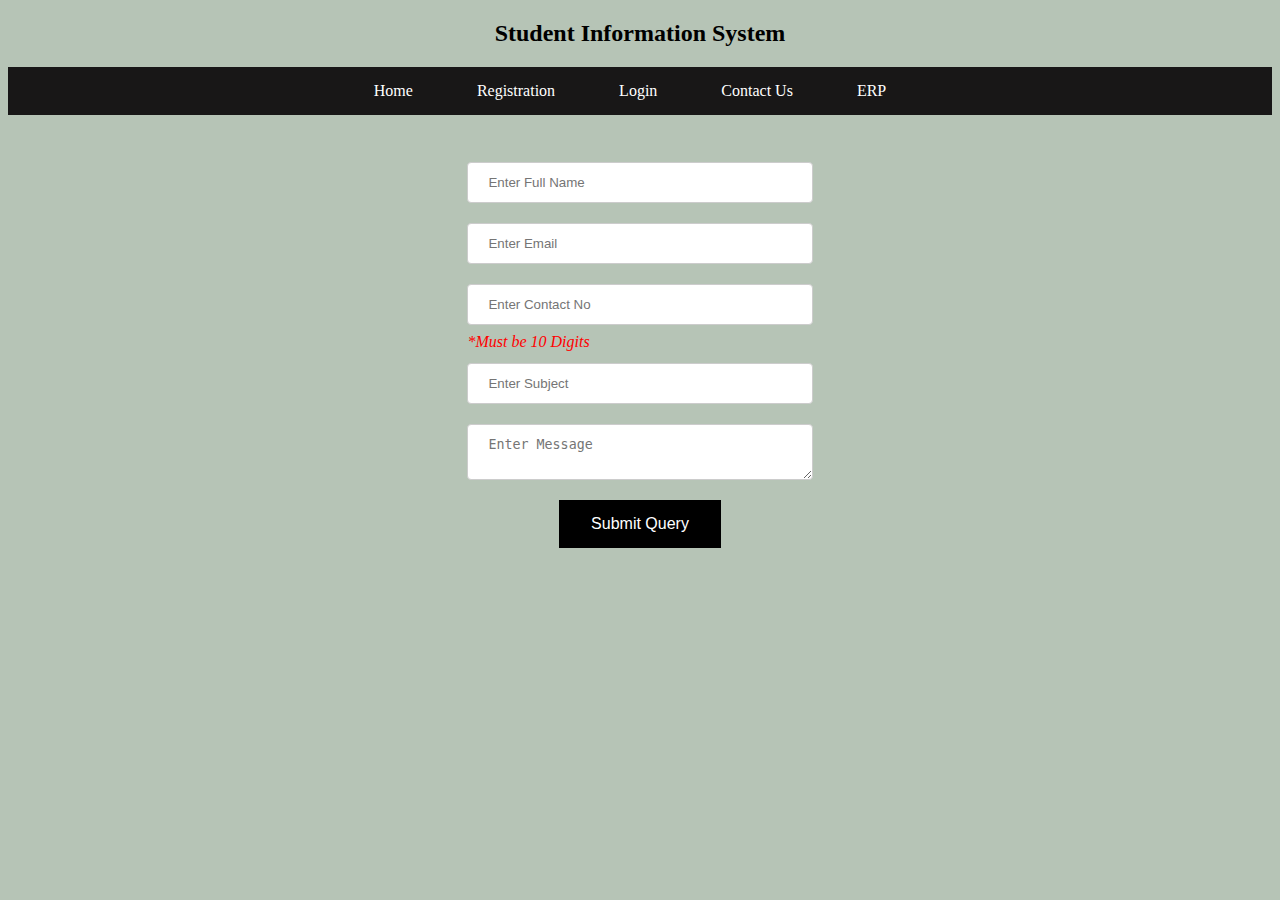
<file: contact.html>
<!DOCTYPE html>
<html>

<head>
  <title>MSWD</title>
  <link rel="stylesheet" type="text/css" href="style.css"/>
</head>

<body bgcolor="B6C4B6">

  <h2 align="center">Student Information System</h2>
  
  <nav>
  <ul>
    <li><a href="index.html">Home</a></li>
    <li><a href="registration.html">Registration</a></li>
    <li><a href="login.html">Login</a></li>
    <li><a href="contact.html">Contact Us</a></li>
    <li><a href="https://newerp.kluniversity.in/" target="_new">ERP</a></li>
  </ul>
  </nav>   
  <br><br>

  <center>
  <form method="post" action="#">
    <center>
    <table>
        <tr>
            <td><input type="text" name="sname" placeholder="Enter Full Name"/></td>
        </tr>
        <tr>
          <td><input type="email" name="email"placeholder="Enter Email" required/></td>
        </tr>
        <tr>
          <td>
            <input type="text" name="contactno" maxlength="10"placeholder="Enter Contact No" pattern="[6789][0-9]{9}" />
            <i style="color: red;">*Must be 10 Digits</i>
          </td>
        </tr>
        <tr>
          <td><input type="text"  name="subject"  placeholder="Enter Subject"/></td>
        </tr>
        <tr>
          <td><textarea name="problem" placeholder="Enter Message"></textarea></td>
        </tr>
        <tr align="center">
            <td> <input type="submit" value="Submit Query" class="button"/></td>
        </tr>
    </table>
    </center>

  </form>
</center>

</body>

</html>
</file>
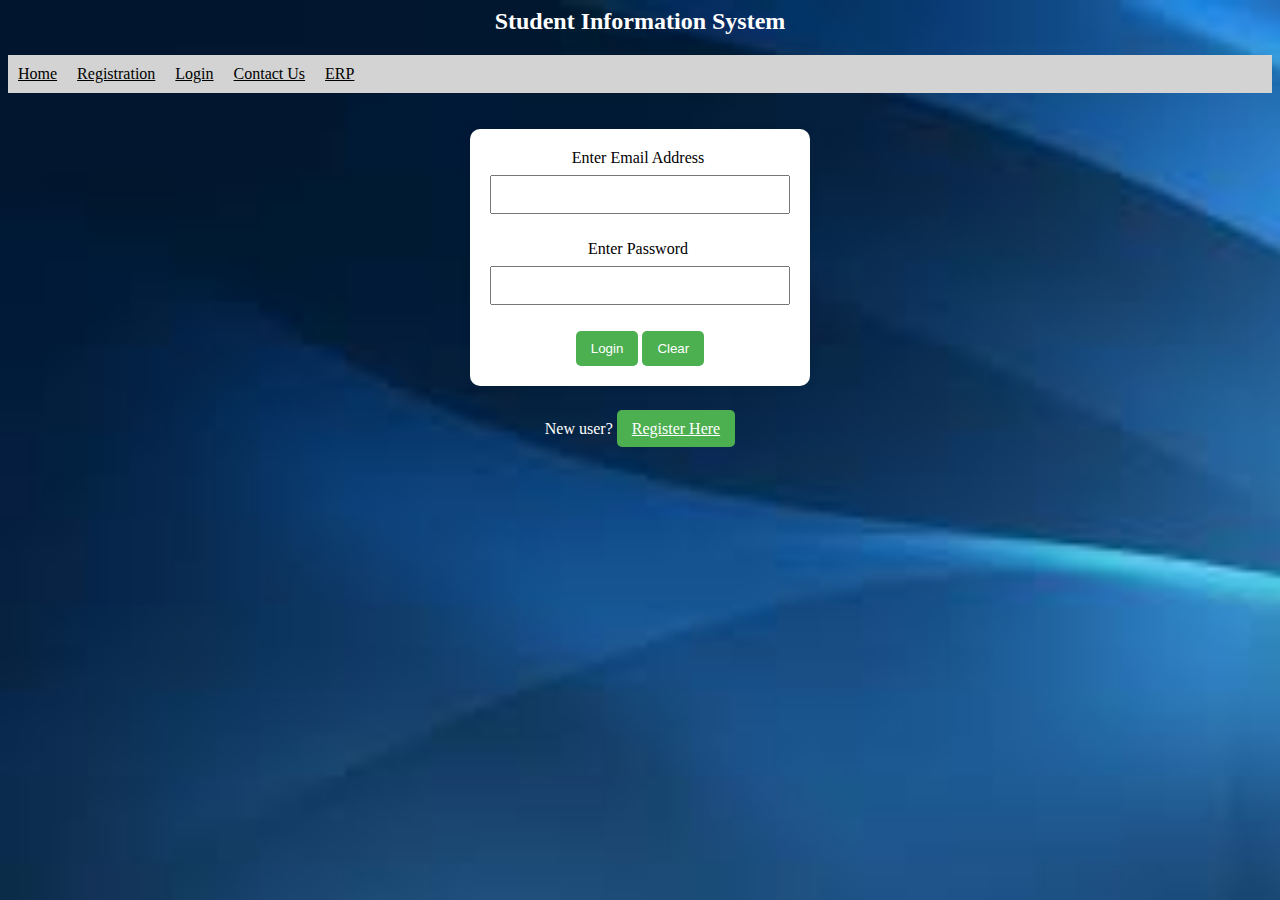
<file: login.html>
<html>
<head>
    <title>Login</title>
    <!--<link rel="stylesheet" type="text/css" href="style.css"/>-->
    <style>

          body{
            background-image:url("images/bgimage.jpg");
            background-repeat: no-repeat;
            background-size: cover;
          }
          .navbar{
            background-color: lightgrey;
            padding: 10px;

          }
          .navbar a{
            display: inline-block;
            color: black;
          }
          form {
            width: 300px;
            margin: 0 auto;
            background-color: white;
            padding: 20px;
            border-radius: 10px;
            box-shadow: 0 0 10px rgba(0, 0, 0, 0.1);
            text-align: center;
          }
        
          input[type="email"],
          input[type="password"] {
            width: 100%;
            padding: 10px;
            margin: 8px 0;
            box-sizing: border-box;
          }
        
          input[type="submit"],input[type="reset"] {
            background-color: #4caf50;
            color: white;
            padding: 10px 15px;
            border: none;
            border-radius: 5px;
            cursor: pointer;
          }
          .button
          {
            background-color: #4caf50;
            color: white;
            padding: 10px 15px;
            border: none;
            border-radius: 5px;
            cursor: pointer;
          }
          .button:hover
          {
            background-color: #45a049;
          }
      
          input[type="submit"]:hover ,input[type="reset"]:hover {
            background-color: #45a049;
          }
    </style>
</head>
<body>

    <h2 align="center" style="color: white;">Student Information System</h2>
    <!--<hr color="black"/><hr color='black'/>-->
    <div class="navbar">
      <a href="index.html">Home</a>&nbsp;&nbsp;&nbsp;&nbsp;
      <a href="registration.html">Registration</a>&nbsp;&nbsp;&nbsp;&nbsp;
      <a href="login.html">Login</a>&nbsp;&nbsp;&nbsp;&nbsp;
      <a href="contact.html">Contact Us</a>&nbsp;&nbsp;&nbsp;&nbsp;
      <a href="https://newerp.kluniversity.in"  target="_new">ERP</a>&nbsp;&nbsp;&nbsp;&nbsp;
    </div>
    <br><br>
    <form method="get" action="studenthome.html">
        Enter Email Address&nbsp;<input type="email" name="emailid" required/>
        <br/><br/>
        Enter Password&nbsp;<input type="password" name="pwd" required/>
        <br/><br/>
        <input type="submit" value="Login"/>
        <input type="reset" value="Clear"/>
    </form>
    <br/>
    <p style="text-align: center; color: white;">New user? <a href="registration.html" class="button" >Register Here</a></p>

</body>
<!--
<body bgcolor="B6C4B6">

  <h2 align="center">Student Information System</h2>
  
  <nav>
  <ul>
    <li><a href="index.html">Home</a></li>
    <li><a href="registration.html">Registration</a></li>
    <li><a href="login.html">Login</a></li>
    <li><a href="contact.html">Contact Us</a></li>
    <li><a href="https://newerp.kluniversity.in/" target="_new">ERP</a></li>
  </ul>
  </nav>   
  <br><br>
  <center>
  <form method="get" action="studenthome.html">
    <table>
        <tr>
          <td><label>Enter Email:</label></td>
          <td><input type="email" name="email" required/></td>
        </tr>
        <tr>
          <td><label>Enter Password:</label></td>
          <td><input type="password" name="pwd" required/></td>
        </tr>
        <tr>
          <td> <input type="submit" value="Login" class="button"/></td>
          <td> <input type="reset" value="Clear" class="button"/></td>
        </tr>
    </table>
  </form>
</center>
</body>
-->
</html>
</file>
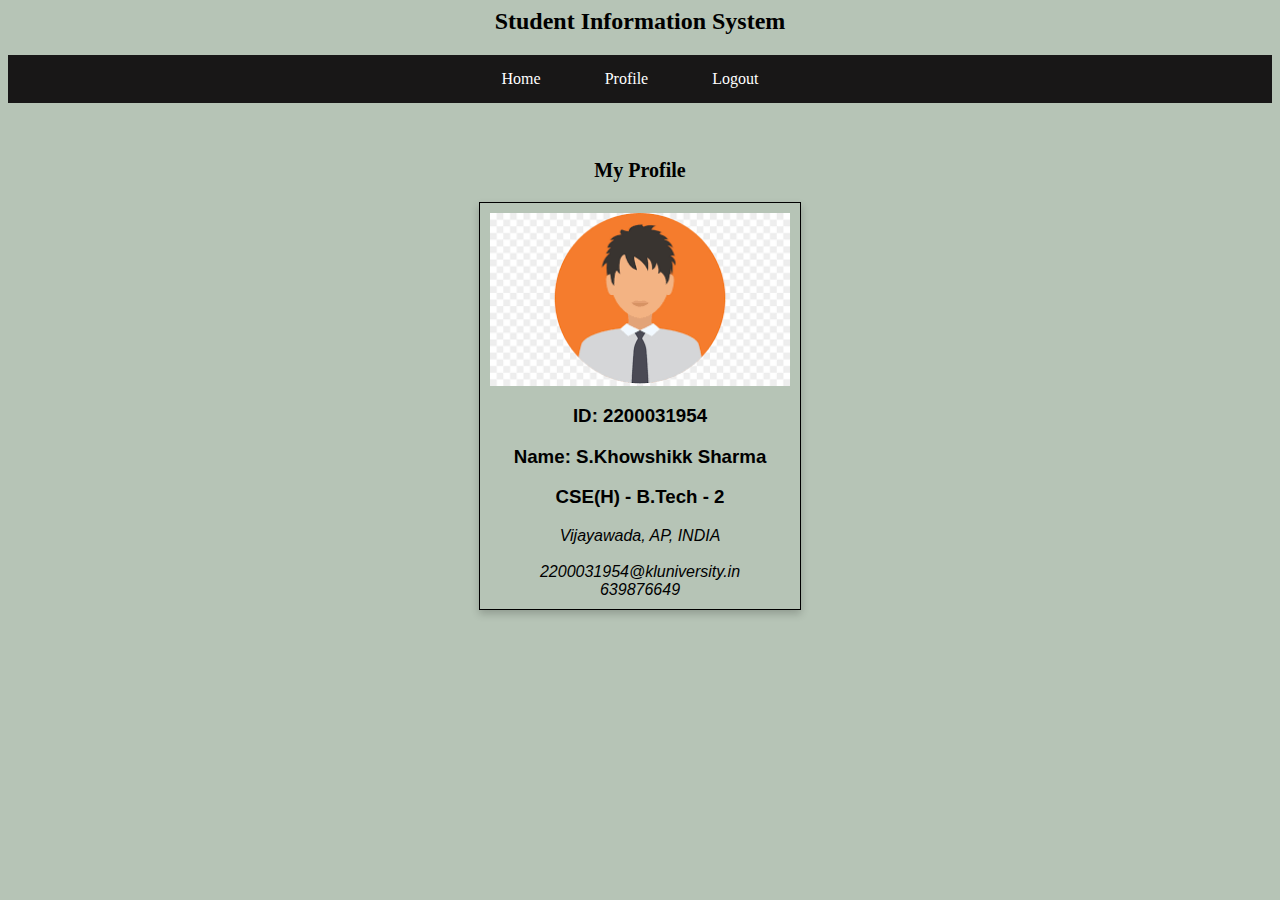
<file: profile.html>
<html>
<head>
    <title>Student Home</title>
    <link rel="stylesheet" type="text/css" href="style.css"/>
    <style>
        .card {
            box-shadow: 0 4px 8px 0 rgba(0, 0, 0, 0.2);
            max-width: 300px;
            margin: auto;
            text-align: center;
            font-family: arial;
            border: 1px solid black; /* Add a 1px solid border with a light gray color */
            padding: 10px; /* Add some padding to the card content */
        }
    </style>
</head>
<body bgcolor="B6C4B6">
    <h2 align="center">Student Information System</h2>
    <nav>
        <ul>
            <li><a href="studenthome.html">Home</a></li>
            <li><a href="profile.html">Profile</a></li>
            <li><a href="login.html">Logout</a></li>
        </ul>
    </nav>   
    <br><br>
    <p style="text-align: center;font-size:15pt;font-weight:blod">
        <b>My Profile</b>
        <br>
        <div class="card">
            <img src="images/profile.png" alt="image here"width="100%"/><br/>
            <h3>ID: 2200031954</h3>
            <h3>Name: S.Khowshikk Sharma</h3>
            <h3>CSE(H) - B.Tech - 2</h3>
            <address>Vijayawada, AP, INDIA</address><br/>
            <i>2200031954@kluniversity.in</i><br/>
            <i>639876649</i>
        </div>
    </p>

</body>
</html>
</file>
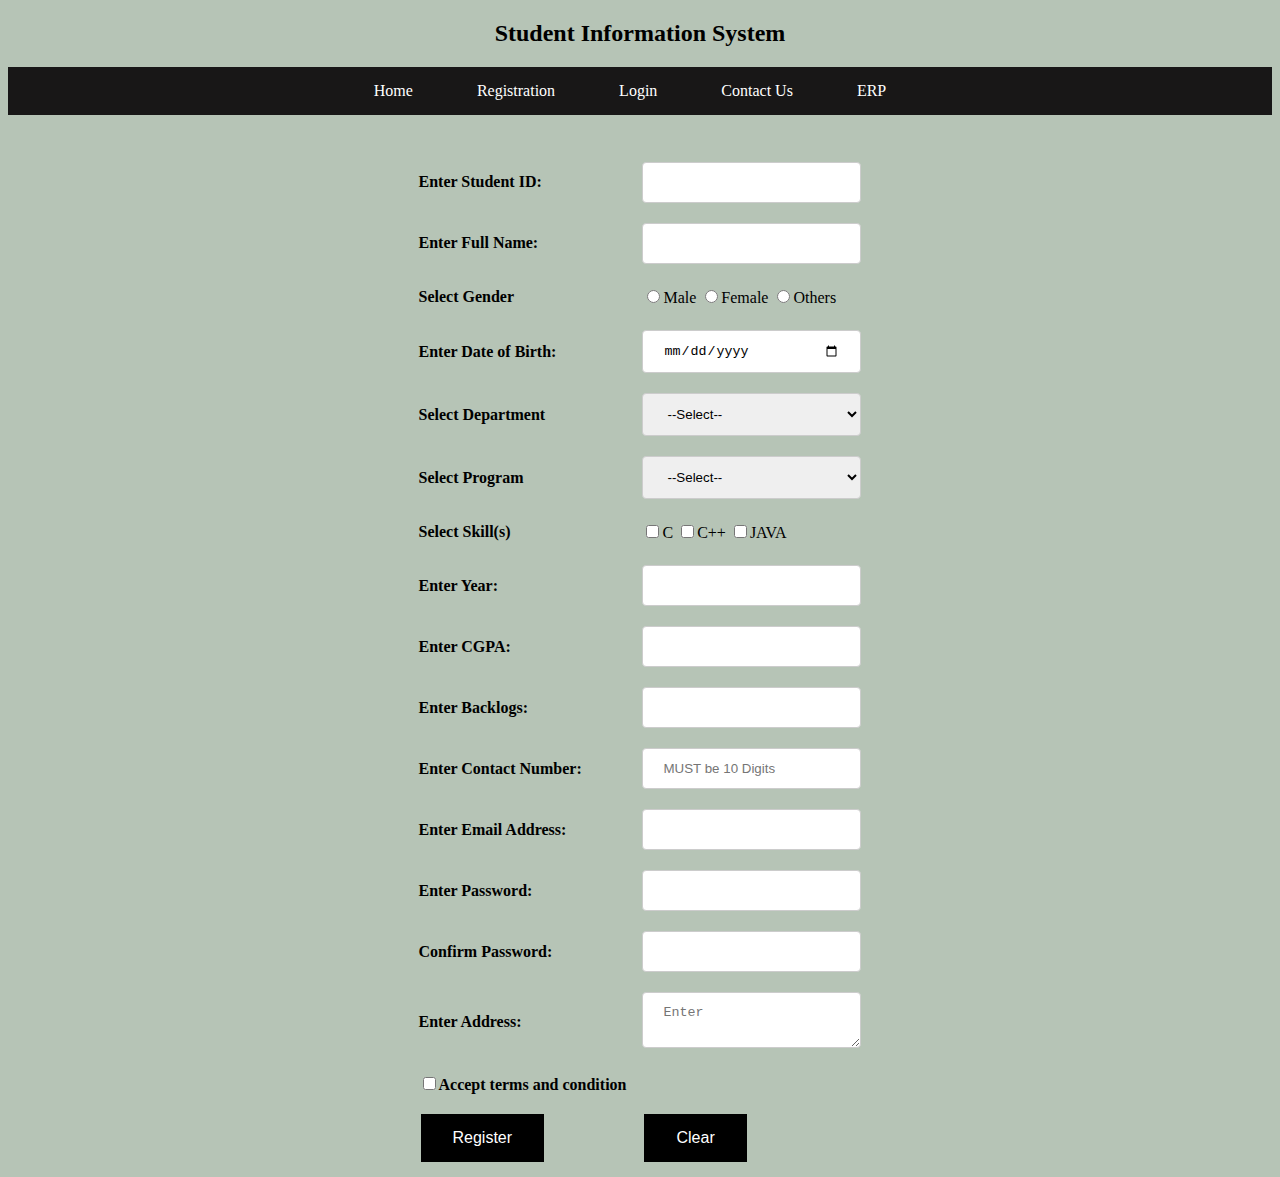
<file: registration.html>
<!DOCTYPE html>
<html>

<head>
  <title>MSWD</title>
  <link rel="stylesheet" type="text/css" href="style.css"/>
</head>

<body bgcolor="B6C4B6">

  <h2 align="center">Student Information System</h2>
  
  <nav>
  <ul>
    <li><a href="index.html">Home</a></li>
    <li><a href="registration.html">Registration</a></li>
    <li><a href="login.html">Login</a></li>
    <li><a href="contact.html">Contact Us</a></li>
    <li><a href="https://newerp.kluniversity.in/" target="_new">ERP</a></li>
  </ul>
  </nav>   
  <br><br>

  <center>
  <form method="post" action="">
    <table>
        <tr>
            <td><label>Enter Student ID:</label></td>
            <td><input type="number" name="sid" required/></td>
        </tr>
        <tr>
            <td><label>Enter Full Name:</label></td>
            <td><input type="text" name="sname" required/></td>
        </tr>
        <tr>
            <td><label>Select Gender</label></td>
            <td>
                <input type="radio" name="gender" value="MALE" required/>Male
                <input type="radio" name="gender" value="FEMALE" required/>Female
                <input type="radio" name="gender" value="OTHERS" required/>Others
            </td>
        </tr>
        <tr>
            <td><label>Enter Date of Birth:</label></td>
            <!--<td><input type="datetime-local" name="dob" required/></td>-->
            <td><input type="date" name="dob" required/></td>
        </tr>
        <tr>
            <td><label>Select Department</label></td>
            <td>
                <select name="dept" required >
                    <option value="">--Select--</option>
                    <option value="CSE">CSE</option>
                    <option value="CS&IT">CS&IT</option>
                    <option value="AIDS">AIDS</option>
                    <option value="EEE">EEE</option>
                </select>
            </td>
        </tr>
        <tr>
          <td><label>Select Program</label></td>
          <td>
              <select name="program" required>
                  <option value="">--Select--</option>
                  <option value="CSE">B.Tech</option>
                  <option value="CS&IT">M.Tech</option>
              </select>
          </td>
        </tr>
        <tr>
            <td><label>Select Skill(s)</label></td>
            <td>
                <input type="checkbox" name="skills" value="C" required/>C
                <input type="checkbox" name="skills" value="C++" required/>C++
                <input type="checkbox" name="skills" value="JAVA" required/>JAVA
            </td>
        </tr>
        <tr>
            <td><label>Enter Year:</label></td>
            <td><input type="number" name="year" min="1" max="5"required/></td>
        </tr>
        <tr>
            <td><label>Enter CGPA:</label></td>
            <td><input type="number" name="cgpa" step=".01" max="10" min="0" required/></td>
        </tr>
        <tr>
            <td><label>Enter Backlogs:</label></td>
            <td><input type="number" name="backlogs" min="0" max="15"required/></td>
        </tr>
        <tr>
            <td><label>Enter Contact Number:</label></td>
            <td><input type="text" name="contactno" maxlength="10" pattern="[6789][0-9]{9}" placeholder="MUST be 10 Digits"/></td>
        </tr>
        <tr>
            <td><label>Enter Email Address:</label></td>
            <td><input type="email" name="emailid" required/></td>
        </tr>
        <tr>
            <td><label>Enter Password:</label></td>
            <td><input type="password" name="pwd" required/></td>
        </tr>
        <tr>
            <td><label>Confirm Password:</label></td>
            <td><input type="password" name="cpwd" required/></td>
        </tr>
        <tr>
            <td><label>Enter Address:</label></td>
            <td><textarea name="address" placeholder="Enter" required></textarea></td>
        </tr>
        <tr>
            <td>
                <input type="checkbox" name="" required/><label>Accept terms and condition</label>
            </td>
        </tr>
        <center>
        <tr>
            <td> <input type="submit" value="Register" class="button"/></td>
            <td> <input type="reset" value="Clear" class="button"/></td>
        </tr>
        </center>
    </table>

  </form>
</center>

</body>

</html>
</file>
<file: style.css>
/* Resetting default margin and padding for the list items */
ul, ol {
    margin: 0;
    padding: 0;
    list-style: none;
  }
  
  /* Styling the navigation bar */
  nav {
    background-color: #181717; /* Change this to your desired background color */
  }
  
  nav a {
    display: inline-block;
    padding: 15px 20px;
    text-decoration: none;
    color: white; /* Change this to your desired text color */
  }
  
  nav a:hover {
    background-color: #555; /* Change this to your desired hover background color */
  }
  
  /* Centering the navigation links */
  nav ul {
    text-align: center;
  }
  
  nav li {
    display: inline;
    margin-right: 20px; /* Adjust the spacing between links */
  }
  
  /* Making the navigation bar fixed at the top */
  nav {
    
    top: 0;
    width: 100%;
  }
  
  /* Adding spacing between the header and the navigation bar */
  h2 {
    margin-bottom: 20px;
  }
   .button {
    background-color: black;
    border: none;
    color: white;
    padding: 15px 32px;
    text-align: center;
    text-decoration: none;
    display: inline-block;
    font-size: 16px;
    margin: 4px 2px;
    cursor: pointer;
  }
  input[type=text],input[type=password],input[type=number],input[type=email],
  select,input[type=date],textarea
  {
    width: 100%;
    padding: 12px 20px;
    margin: 8px 0;
    display: inline-block;
    border: 1px solid #ccc;
    border-radius: 4px;
    box-sizing: border-box;
  }
  
  label
  {
    padding: 12px 12px 12px 0;
    display: inline-block;
    font-weight: bold;
  }
</file>
